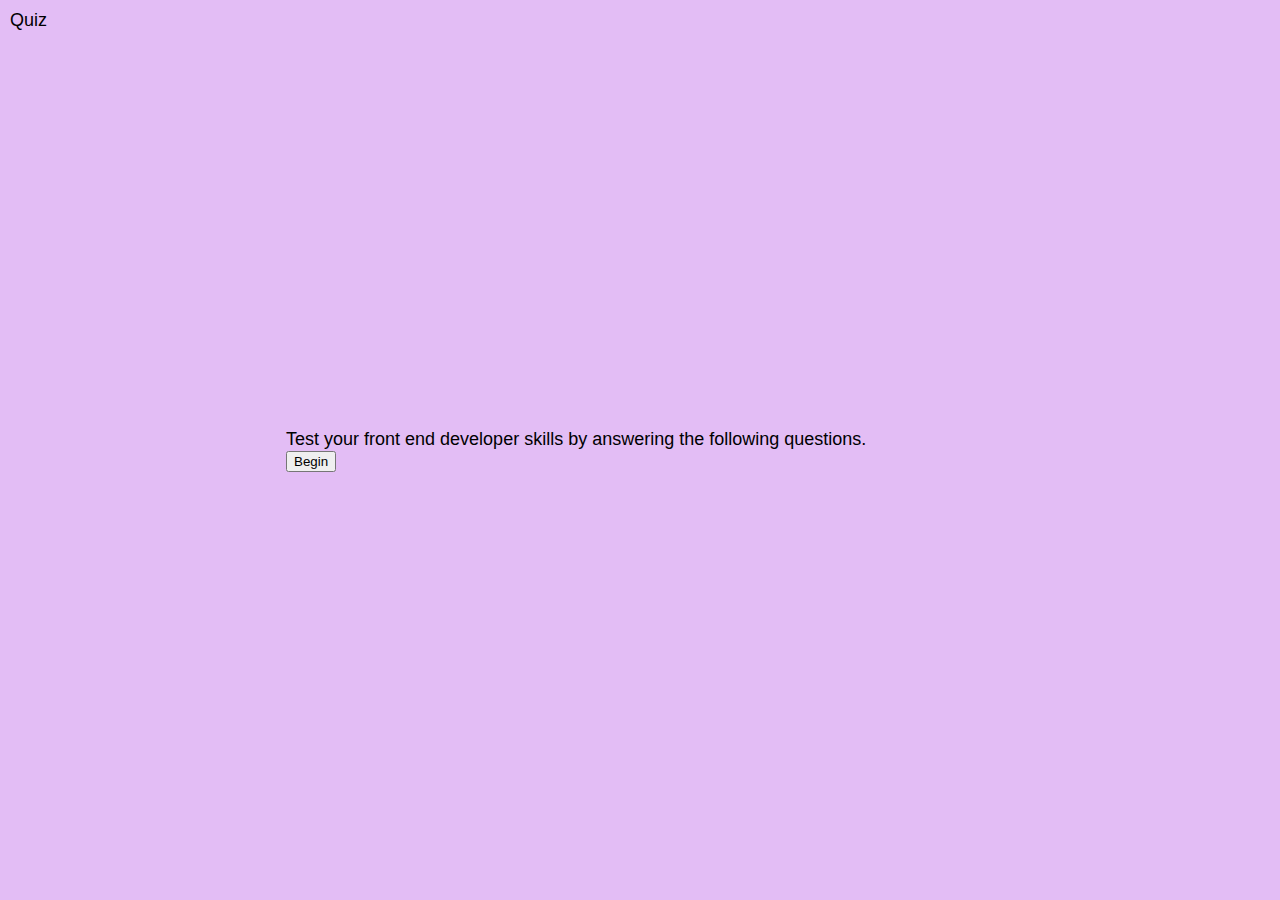
<file: index.html>
<!DOCTYPE html>
<html lang="en">

<head>
    <meta charset="UTF-8">
    <meta http-equiv="X-UA-Compatible" content="IE=edge">
    <meta name="viewport" content="width=device-width, initial-scale=1.0">
    <title>Quiz Game</title>
    <link rel="stylesheet" href="style.css">

    <script src="index.js"></script>

    </head>

    <body>
        <div id="titleSection" class="left">Quiz</div>
        <div id="game-board" class="middle row">
            <div id="welcome" class="">
                <div>
                    <span>Test your front end developer skills by answering the following questions.</span>
                </div>
                <div>
                    <button id="start-quiz" onclick="doGame();">Begin</button>
                </div>
            </div>
            <br />
            <div id="questions" class="questions hide">
            </div>
            <div id="enterHighScore" class="hide">
                <div>Save Your Score</div>
                <label for="tbInitials">Enter your Initials</label>
                <input type="text" id="tbInitials" placeholder="Initials here">
                <button id="bEnterHighScore" onclick="addScore();">Submit</button>
            </div>
            <div id="high-scores" class="hide">
                <div>High Scores</div>
            </div>
    
        </div>
        <div id="score-board" class="hide">
            <div id="timerContainer" class="">Seconds Remaining: <span id="timer"></span></div>
            <div id="scoreContainer" class="">Score: <span id="score"></span></div>
        </div>
    </body>

</html>
</file>
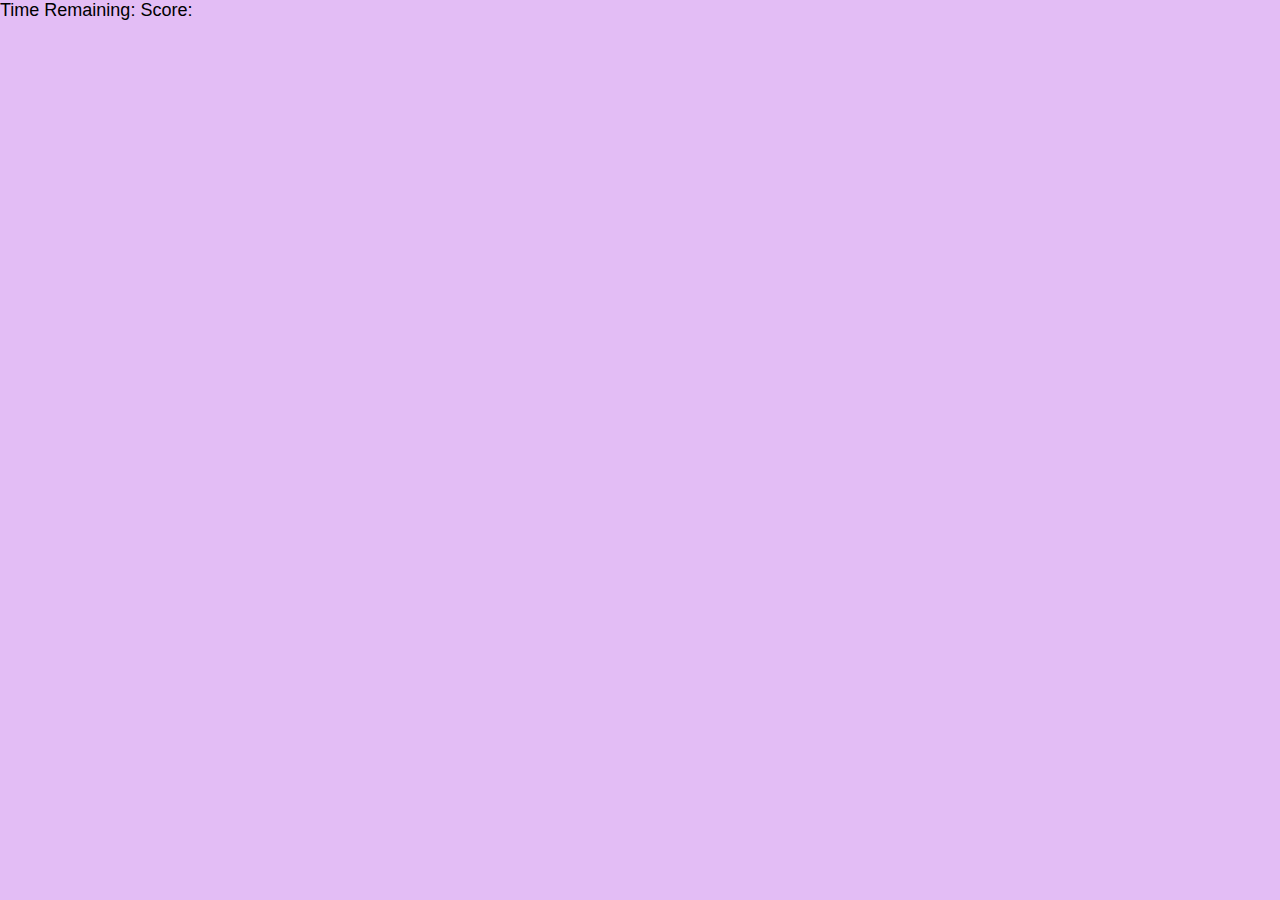
<file: question.html>
<!DOCTYPE html>
<html lang="en">
<head>
    <meta charset="UTF-8">
    <meta http-equiv="X-UA-Compatible" content="IE=edge">
    <meta name="viewport" content="width=device-width, initial-scale=1.0">
    <title>Question Page</title>
    <link rel="stylesheet" href="style.css">

    <script src="index.js" defer></script>

    <!--script>
        
        var countDownTimer;
        var timerInterval;
        var arrayOfQuestions = [];
        const maxTime = 5 * 60; //time is in seconds
        function setCountDownTimer() {
            countDownTimer = maxTime;
        }
        
        //when the person clicks begin button the timer starts
        //start timer
        let timerInterval = setInterval(updateTimer, 1000);
        
        function updateTimer() {
            countDownTimer = countDownTimer -1;
        }
        
        //question is asked
        function SetupQuestions() {
            console.log("SetUpQuestions started")
            let question1 = {
                id: "quest0",
                question: "To select elements with a specific class:",
                answer1: "write a semicolon (;) character, followed by fdasfsad",
                answer2: "write a semicolon (;) character, followed by fjsdlkjfkljfkjlkjlkjkljkljkl" ,
                answer3: "write a period (.) character",
                answer4: "write a comma (,) character",
                correctAnswer:2
            };
        
            let question2 = {
                id: "quest1",
                question: "In CSS, a color can be specified",
                answer1: "yes",
                answer2: "no",
                answer3:null,
                correctAnswer:1
            };
        
            arrayOfQuestions.push(question1);
            arrayOfQuestions.push(question2);
        
            console.log("SetUpQuestions arrayOfQuestions: ", arrayOfQuestions)
        
        }
        
        function nextQuestion() {
            
            for(let i = 0; i<arrayOfQuestions.length; i++) {
        
            }
        }
        
        function showQuestion(questionindex) {
            let questionSection = document.getElementId('question');
            let newQuestion= document.createElement('div');
            newQuestion.id = arrayOfQuestions[questionindex].id
            newQuestion.innerText = arrayOfQuestions[questionindex].question;
            questionSection.appendChild(newQuestion);
        }
        
        //if answered correctly, show points and go to next question
        
        //if answered incorrectly, time penalty by reducing time and go to next question
        //once all question have been answered, give options
        //if user chooses to save score show the scoreboard
        
        </script>-->

</head>

<body>
    <div class="welcome">
        <span style="text-align:left">Time Remaining:</span>
        <span style="text-align:right">Score:</span>
    </div>

    <div>
        <div id="question">
            <!--<div>Question: Lorem ipsum dolor sit amet, consectetur
                adipiscing elit, sed do eiusmod tempor incididunt ut labore et
                dolore magna aliqua</div>

            <div id="a">A1: Ut enim ad minim veniam, quis nostrud exercitation ullamco</div>

            <div id="b">A2: Duis aute irure dolor</div>

            <div id="c">A3: Excepteur sint occaecat</div>

            <div id="d">A4: deserunt mollit anim id</div>-->
        </div>
    </div>
    
</body>
</html>
</file>
<file: style.css>
body,
    html {
        height: 100%
    }

   body {
        display: flex;
        margin: 0;
        flex-direction: row;
        background-color: rgb(227, 189, 245);
        font-family: Arial, Helvetica, sans-serif;
        font-size: large;
    }

    .left {
        width: 20%;
        padding: 10px;
        justify-items: right;
    }
    
    .middle {
        width: 60;
        padding: 10px;
    }

    .right {
        width: 20%;
        padding: 10px;
    }

    .row {
        display: flex;
        flex-direction: row;
        align-items:center;
    }

    .questions {
        border: 5px solid black;
        padding: 10px;
    }

    .column {
        display: flex;
        flex-direction: column;
    }

    .question {
        color: black;
    }

    .answer {
        color: blue;
    }

    .checked {
        color: lightblue;
        border: 2px;
        border-color: black;
    }

    div.answer:hover,
    div.answer:active {
        color: white;
        background-color: blue;
    }

    .hide {
        display: none;
    }

    .center {
        position: absolute;
        left: 50%;
        top: 50%;
        transform: translate(-50%, -50%);
        border: 5px solid black;
        padding: 10px;
    }
</file>
